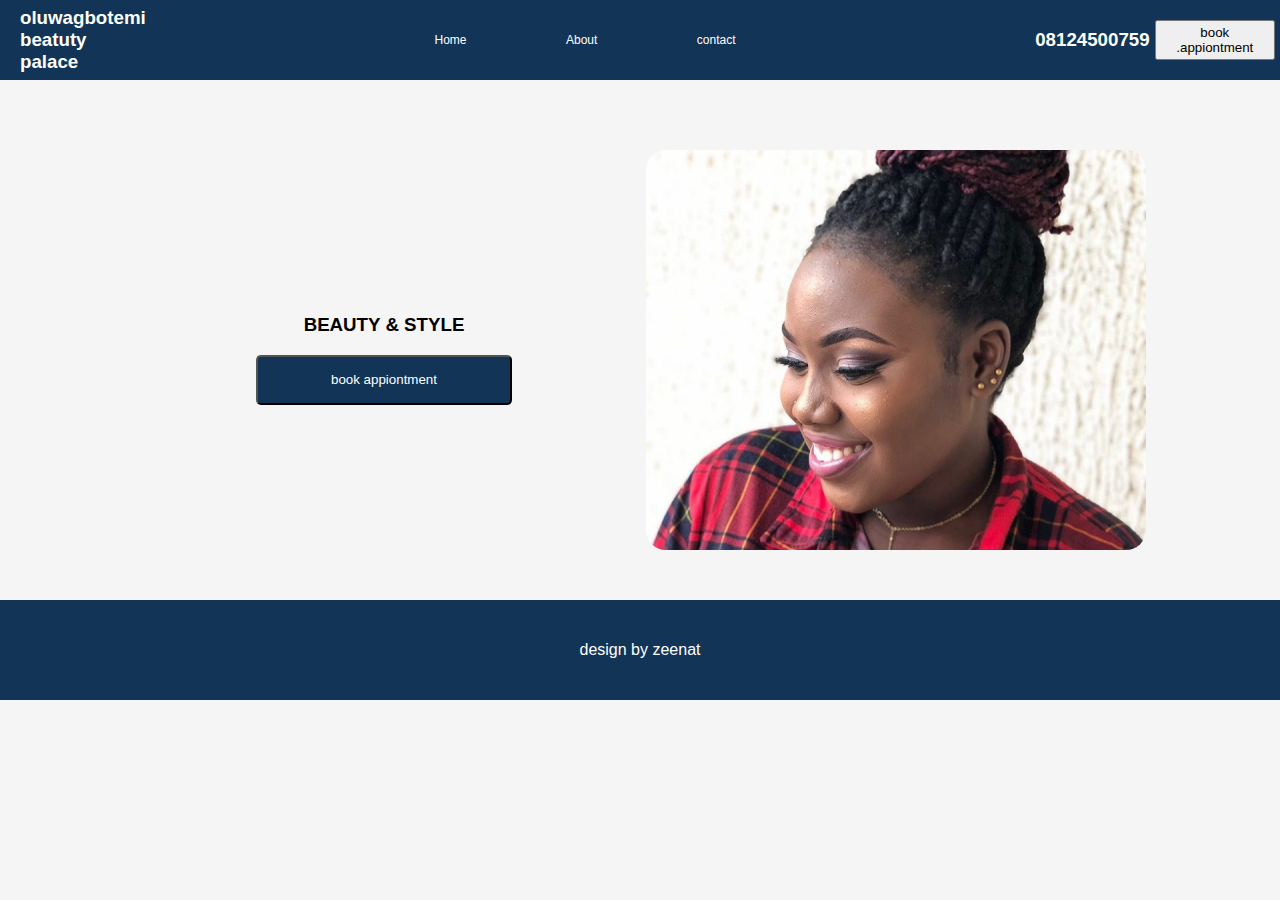
<file: index.html>
<html lang="en">
<head>
    <meta charset="UTF-8">
    <meta http-equiv="X-UA-Compatible" content="IE=edge">
    <meta name="viewport" content="width=device-width, initial-scale=1.0">
    <title>Document</title>
    <link rel="stylesheet" href="index.css"/>
    <script>
        function openNav() {
            document.getElementById("mySidenav").style.width = "250px";
        }
        function closeNav() {
            document.getElementById("mySidenav").style.width = "0";
        }

    </script>
</head>
<body>
    <div class="complain">
        <div>
            <header>
                <div class="Logo">
                   <h3>oluwagbotemi beatuty palace</h3>
                </div>
                <div class="phone">
                    <a>Home</a>
                    <a href="./about.html">About</a>
                    <a href="./contact.html">contact</a>
                    
                </div>
                <div>
                    <div class="postman">
                       <h3>08124500759</h3>
                       <button>book  .appiontment</button>
                    </div>
                    <div class="menu" onclick="openNav()">
                    &#9776
                    </div>
                </div>
               
            </header>
            <div id="mySidenav" class="sidenav">
                <a href="javascript:void(0)"class="closebtn" onclick="closeNav()">&times;</a>
                <a href="./index.html">Home</a>
                
                <a href="./about.html">About</a>
                <a href="contact.html">contact</a>
                <a>08124500759</a>
                
            

            </div>
           
            <div class="Elsa">
                <div class="Anna">
                    <div class="text">
                  <h3>BEAUTY & STYLE</h3>
                  <button>book appiontment</button>
                    </div>
                    <div class="image">
                   <img src="image.jpg"/>
                    </div>
                </div>
            </div>
            <div>
                <footer>design by zeenat</footer>
            </div>
        </div>

    </div>
</body>
</html>
</file>
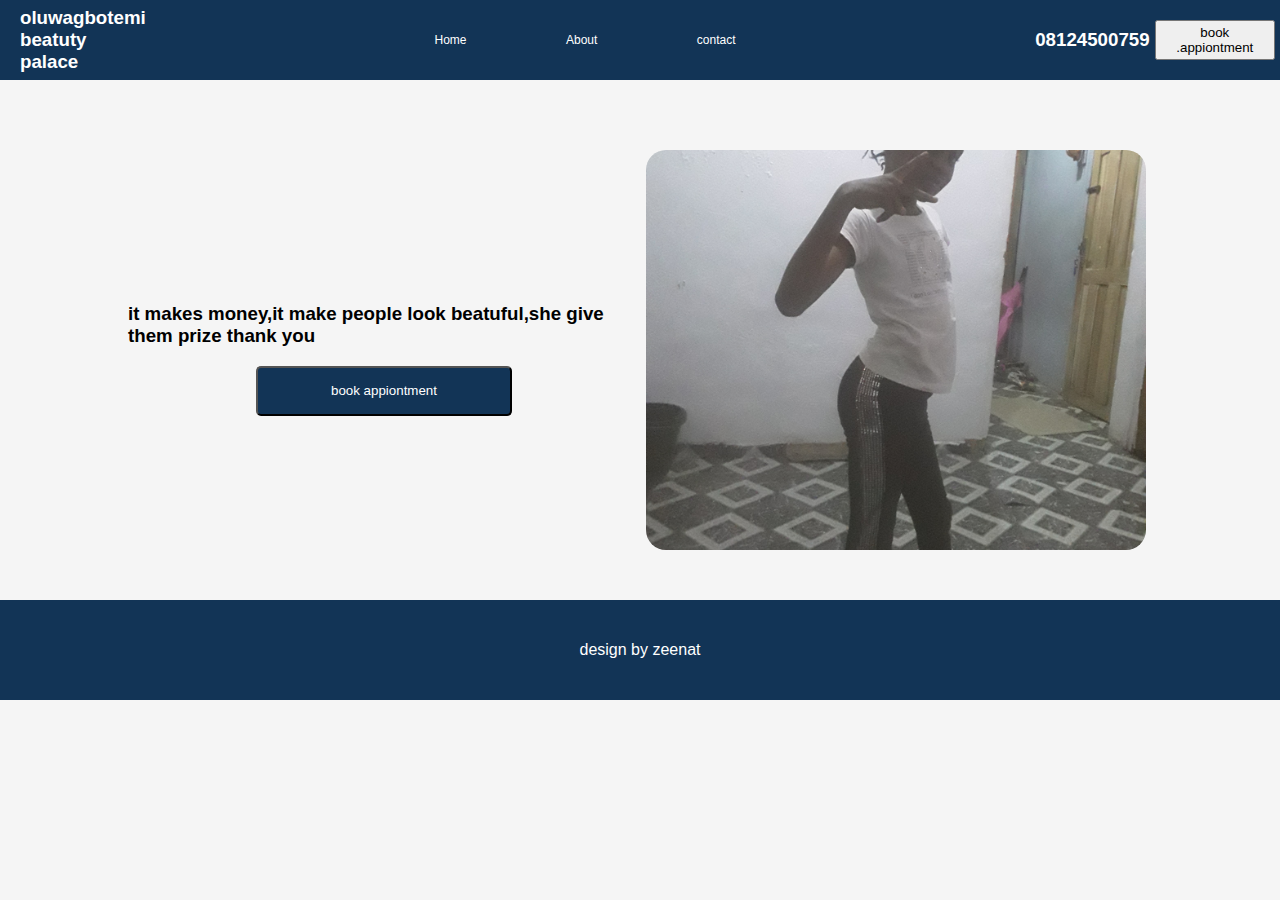
<file: about.html>
<html lang="en">
<head>
    <meta charset="UTF-8">
    <meta http-equiv="X-UA-Compatible" content="IE=edge">
    <meta name="viewport" content="width=device-width, initial-scale=1.0">
    <title>Document</title>
    <link rel="stylesheet" href="index.css"/>
    <script>
        function openNav() {
            document.getElementById("mySidenav").style.width = "250px";
        }
        function closeNav() {
            document.getElementById("mySidenav").style.width = "0";
        }

    </script>
</head>
<body>
    <div class="complain">
        <div>
            <header>
                <div class="Logo">
                   <h3>oluwagbotemi beatuty palace</h3>
                </div>
                <div class="phone">
                    <a>Home</a>
                    <a href="./about.html">About</a>
                    <a href="./contact.html">contact</a>
                    
                </div>
                <div>
                    <div class="postman">
                       <h3>08124500759</h3>
                       <button>book  .appiontment</button>
                    </div>
                    <div class="menu" onclick="openNav()">
                    &#9776
                    </div>
                </div>
               
            </header>
            <div id="mySidenav" class="sidenav">
                <a href="javascript:void(0)"class="closebtn" onclick="closeNav()">&times;</a>
                <a href="./index.html">Home</a>
                
                <a href="./about.html">About</a>
                <a href="contact.html">contact</a>
                <a>08124500759</a>
                
            

            </div>
           
            <div class="Elsa">
                <div class="Anna">
                    <div class="text">
                  <h3>it makes money,it make people look beatuful,she give them prize thank you</h3>
                  <button>book appiontment</button>
                    </div>
                    <div class="image">
                   <img src="zeenat.jpeg"/>
                    </div>
                </div>
            </div>
            <div>
                <footer>design by zeenat</footer>
            </div>
        </div>

    </div>
</body>
</html>
</file>
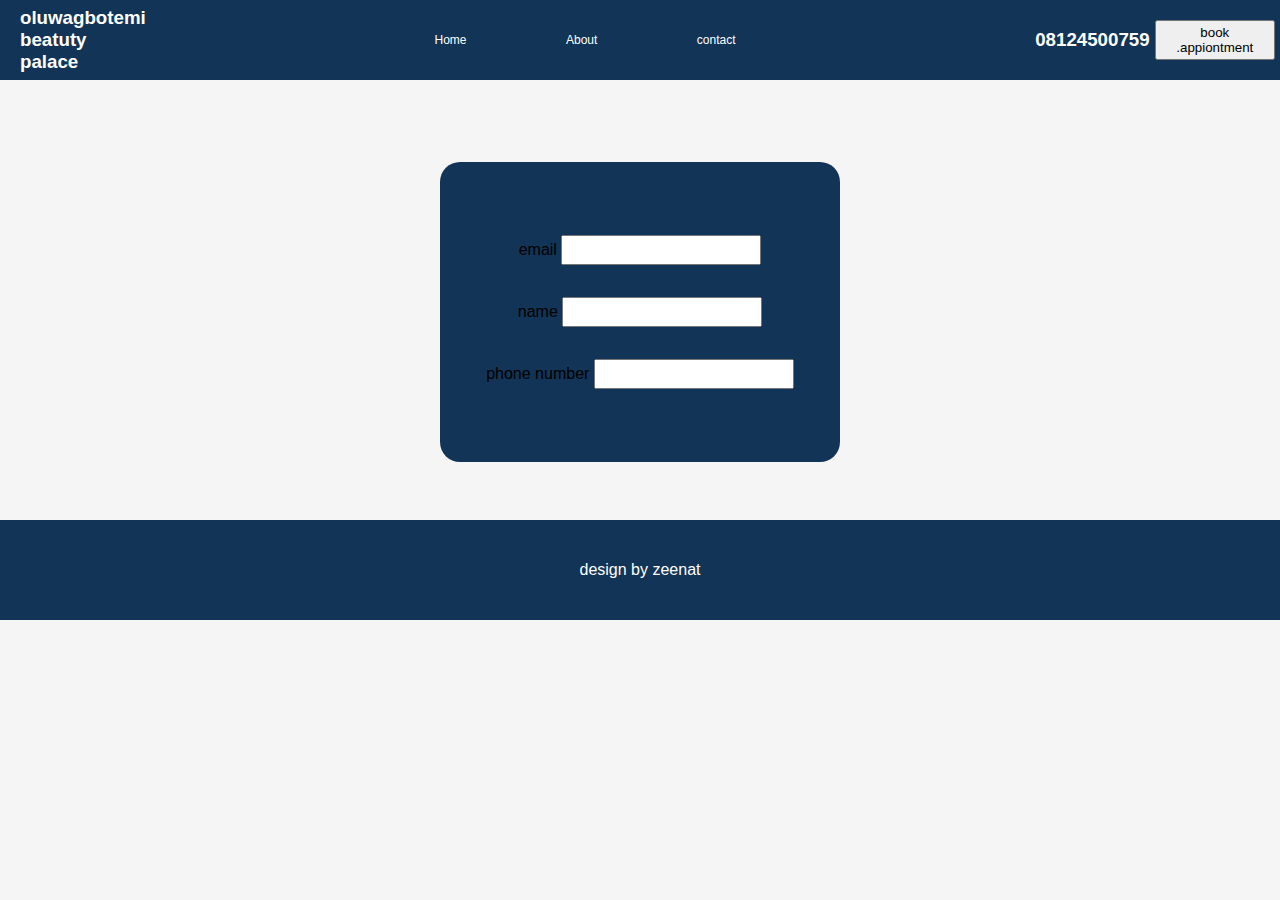
<file: contact.html>
<html lang="en">
<head>
    <meta charset="UTF-8">
    <meta http-equiv="X-UA-Compatible" content="IE=edge">
    <meta name="viewport" content="width=device-width, initial-scale=1.0">
    <title>Document</title>
    <link rel="stylesheet" href="index.css"/>
    <script>
        function openNav() {
            document.getElementById("mySidenav").style.width = "250px";
        }
        function closeNav() {
            document.getElementById("mySidenav").style.width = "0";
        }

    </script>
</head>
<body>
    <div class="complain">
        <div>
            <header>
                <div class="Logo">
                   <h3>oluwagbotemi beatuty palace</h3>
                </div>
                <div class="phone">
                    <a>Home</a>
                    <a href="./about.html">About</a>
                    <a href="./contact.html">contact</a>
                   
                </div>
                <div>
                    <div class="postman">
                       <h3>08124500759</h3>
                       <button>book  .appiontment</button>
                    </div>
                    <div class="menu" onclick="openNav()">
                    &#9776
                    </div>
                </div>
               
            </header>
            <div id="mySidenav" class="sidenav">
                <a href="javascript:void(0)"class="closebtn" onclick="closeNav()">&times;</a>
                <a href="./index.html">Home</a>
                
                <a href="./about.html">About</a>
                <a href="contact.html">contact</a>
                <a>08124500759</a>
                
            

            </div>
           <div class="do">
            <form>
                <p>
                <label>email</label>
            <input type="text"/>
             </p>
             <p>
                <label>name</label>
                <input type="text"/>
             </p>
             <p>
                <label>phone number</label>
                <input type="text"/>
             </p>
            </form>
           </div>
            <div>
                <footer>design by zeenat</footer>
            </div>
        </div>

    </div>
</body>
</html>
</file>
<file: index.css>
body {
  width: 100vw;
  height: 100vh;
  margin: 0;
  background-color: whitesmoke;
  font-family: Helvetica;
}
header {
  height: 80px;
  width: 100vw;
  background-color: #123456;
  color: white;
  display: flex;
  justify-content: center;
  align-items: center;
  justify-content: space-between;
}
.logo {
  width: 100px;
  padding: 20px;
}
.phone {
  width: 500px;
  display: flex;
  justify-content: space-evenly;
  font-size: 12px;
}
.phone a {
  text-decoration: none;
  color: white;
}
.postman {
  width: 250px;
  display: flex;
  justify-content: center;
  align-items: center;
  justify-content: space-evenly;
}
.posman h3 {
  font-size: 12px;
}
.postman button {
  height: 40px;
  width: 120px;
}
.menu {
  display: none;
}
.menu div {
  width: 35px;
  height: 5px;
  background-color: white;
  margin: 6px 0;
}
.Elsa {
  width: 100vw;
  height: 500px;
  display: flex;
  justify-content: center;
  align-items: center;
  margin-top: 20px;
}
.Anna {
  width: 80vw;
  height: 500px;
  display: flex;
  justify-content: space-between;
}
.image {
  width: 50%;
  height: 500px;
  display: flex;
  justify-content: center;
  align-items: center;
}

.image img {
  width: 500px;
  height: 400px;
  object-fit: cover;
  border-radius: 20px;
}
.text {
  width: 50%;
  height: 500px;
  display: flex;
  justify-content: center;
  align-items: center;
  flex-direction: column;
}
.text button {
  width: 50%;
  height: 50px;
  background-color: #123456;
  color: white;
  border-radius: 5px;
}
footer {
  height: 100px;
  width: 100vw;
  background-color: #123456;
  color: white;
  display: flex;
  justify-content: center;
  align-items: center;
}

.sidenav {
  height: 100%;
  width: 0;
  position: fixed;
  z-index: 1;
  top: 0;
  left: 0;
  background-color: #123456;
  overflow-x: hidden;
  transition: 0.5s;
  padding-top: 60px;
}

.sidenav a {
  padding: 8px 8px 8px 32px;
  text-decoration: none;
  font-size: 25px;
  color: #818181;
  display: block;
  transition: 0.3s;
}

.sidenav a:hover {
  color: #f1f1f1;
}

.sidenav .closebtn {
  position: absolute;
  top: 0;
  right: 25px;
  font-size: 36px;
  margin-left: 50px;
}
.about {
  display: flex;
  height: 500px;
}
.do {
  width: 100%;
  height: 400px;
  display: flex;
  justify-content: center;
  align-items: center;
  margin-top: 40px;
}
form {
  height: 300px;
  width: 400px;
  background-color: #123456;
  border-radius: 20px;
  display: flex;
  justify-content: center;
  flex-direction: column;
  align-items: center;
}
input {
  height: 30px;
  width: 200px;
}
@media screen and (max-height: 450px) {
  .sidenav {
    padding-top: 15px;
  }
  .sidenav a {
    font-size: 18px;
  }

  .do {
    width: 100%;
    height: 400px;
    display: flex;
    justify-content: center;
    align-items: center;
    margin-top: 40px;
  }
  form {
    height: 250px;
    width: 400px;
    background-color: #123456;
    border-radius: 20px;
    display: flex;
    justify-content: center;
    flex-direction: column;
    align-items: center;
  }
  input {
    height: 30px;
    width: 200px;
  }
}

@media screen and (max-width: 760px) {
  .phone {
    display: none;
  }
  .postman {
    display: none;
  }
  .menu {
    display: block;
    padding-right: 20px;
  }
  .Anna {
    width: 80vw;
    height: 500px;
    display: flex;
    justify-content: space-between;
    flex-direction: column-reverse;
  }
  .image {
    width: 100%;
    height: 300px;
    display: flex;
    justify-content: center;
    align-items: center;
  }

  .image img {
    width: 100%;
    height: 300px;
    object-fit: cover;
    border-radius: 20px;
  }
  .text {
    width: 100%;
    height: 200px;
    display: flex;
    justify-content: center;
    align-items: center;
    flex-direction: column;
  }
}
</file>
